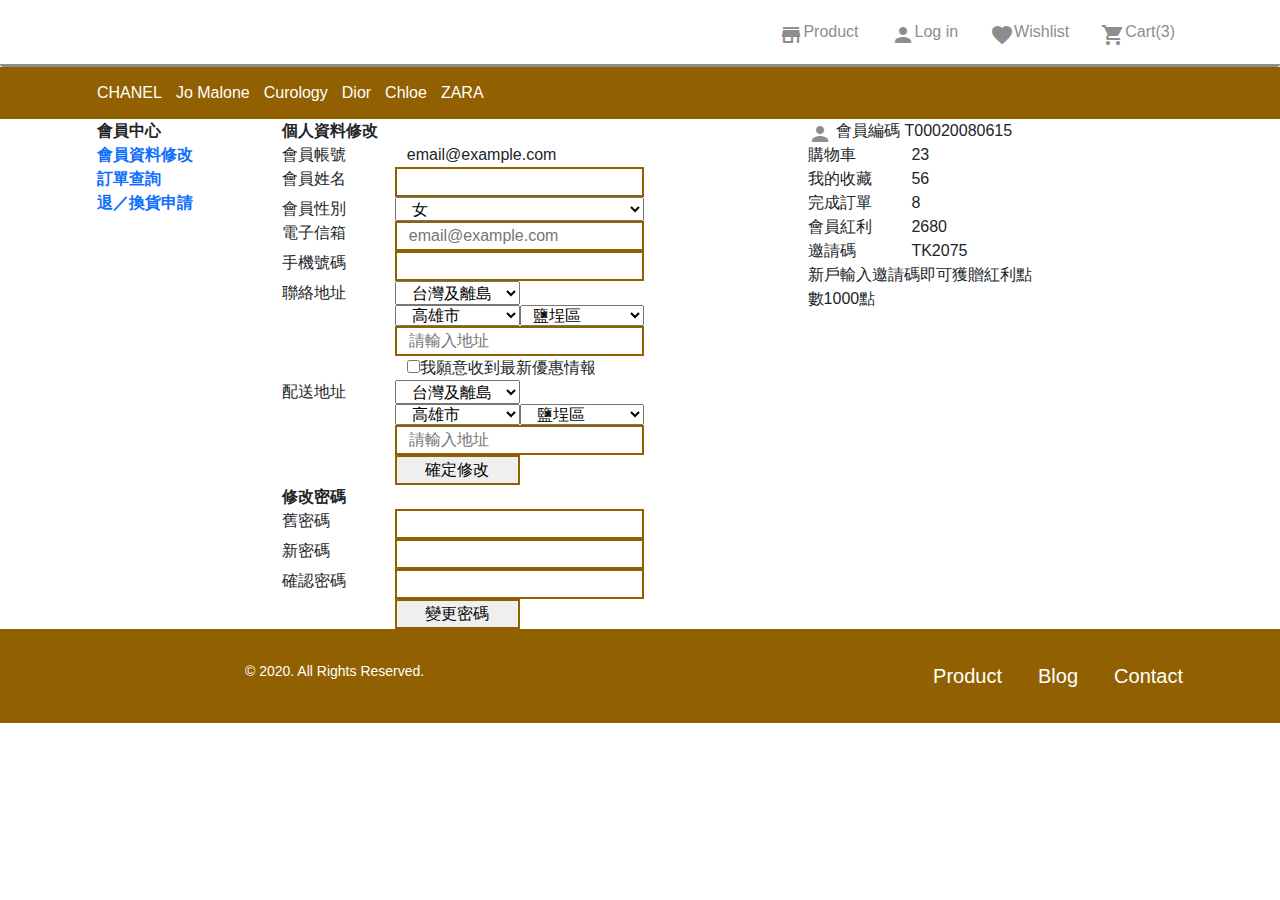
<file: member.html>
<!DOCTYPE html>
<html lang="en">
<head>
    <meta charset="UTF-8">
    <meta http-equiv="X-UA-Compatible" content="IE=edge">
    <meta name="viewport" content="width=device-width, initial-scale=1.0, initial-scale=1.0, maximum-scale=1.0, minimum-scale=1.0">
     <!-- google font -->
     <link href="https://fonts.googleapis.com/icon?family=Material+Icons" rel="stylesheet">
     <!-- BS -->
     <link rel="stylesheet" href="css/bootstrap.min.css">
     <!-- 自訂 -->
     <link rel="stylesheet" href="css/all.css">
     <script src="js/jquery-3.6.0.min.js"></script>

    <title>Perfume</title>
</head>
<body>
    <!--top-bar-->
    <div class="top-bar">
        <div class="container d-flex flex-wrap justify-content-between">
            <h1><a class="logo" href="index.html">D'Prefume</a></h1>
            <!-- PC menu -->
            <ul class="tools flex-wrap d-none d-lg-flex d-xl-flex d-xxl-flex me-lg-2">
                <li class="d-flex flex-wrap">
                    <a href="product1.html">
                        <span class="material-icons  me-2">store</span>Product
                    </a>
                </li>
                <li class="d-flex flex-wrap">
                    <a href="login.html">
                        <span class="material-icons me-2">person</span>Log in
                    </a>
                </li>
                <li class="d-flex flex-wrap">
                    <a href="#">
                        <span class="material-icons me-2">favorite</span>Wishlist
                    </a>
                </li>
                <li class="d-flex flex-wrap">
                    <a href="#">
                        <span class="material-icons me-2">shopping_cart</span>Cart(3)
                    </a>
                </li>
            </ul>

             <!-- mobile menu -->
            <ul class="rwd-menu justify-content-end d-flex d-lg-none d-xl-none d-xxl-none">
                <li class="rwd-cart">
                    <a href="#">
                        <span class="material-icons">shopping_cart</span>
                        <span class="num">3</span>
                    </a>
                </li>
                <!-- 漢堡選單 -->
                <li class="hamburger">
                    <span class="material-icons">
                        menu
                    </span>
                </li>
            </ul>
            
            <!-- 下拉選單 -->
            <ul class="rwd-menu-list flex-column">
                <li><a href="product1.html">Product</a></li>
                <li><a href="#">Wishlist</a></li>
                <li><a href="#">Blog</a></li>
                <li><a href="#">Contact</a></li>
                <li><a href="login.html">Log in</a></li>
            </ul>  
        </div>
    </div>

    <!-- top-bar2 -->
    <div class="top-bar2
                d-none d-sm-none d-md-none
                d-lg-flex d-xl-flex d-xxl-flex">
        <ul class="container d-flex">
            <li><a href="chanel.html">CHANEL</a></li>
            <li><a href="#">Jo Malone</a></li>
            <li><a href="#">Curology</a></li>
            <li><a href="#">Dior</a></li>
            <li><a href="#">Chloe</a></li>
            <li><a href="#">ZARA</a></li>
        </ul>
    </div>

    <div class="member-container container">
        <div class="row d-flex">
            <div class="col-md-2 col-sm-12
                        d-inline-flex flex-md-column flex-row
                        justify-content-between justify-content-md-start">
                <h2 class="bold d-none
                            d-md-flex">會員中心</h2>
                <a class="left-menu-1 bold" href="#">會員資料修改</a>
                <a class="left-menu-2 bold" href="#">訂單查詢</a>
                <a class="left-menu-3 bold" href="#">退／換貨申請</a>
            </div>
            
            <div class="d-flex col-md-10">
                <div class="member-modify col-md-7 col-12">
                    <!-- 個人資料修改 -->
                    <h4 class="bold col-md-10 col-sm-12 col-12">個人資料修改</h4>
                    <form class="col-md-8 col-11" action="#">
                        <div class="row  member-account">
                            <p class="col-md-4">會員帳號</p>
                            <p class="col-md-8">email@example.com</p>
                        </div>

                        <div class="row">
                            <label class="col-md-4" for="member-name">會員姓名</label>
                            <input class="col-md-8" type="text" name="" id="member-name">
                        </div>

                        <!-- 會員性別 -->
                        <div class="row">
                            <label class="col-md-4" for="member-gender">會員性別</label>
                            <select class="col-md-8" name="gender" id="member-gender">
                                <option value="girl">女</option>
                                <option value="boy">男</option>
                            </select>
                        </div>

                        <!-- 電子信箱 -->
                        <div class="row">
                            <label class="col-md-4" for="member-mail">電子信箱</label>
                            <input class="col-md-8" type="email" name="" id="member-mail" placeholder="email@example.com">
                        </div>

                        <!-- 手機號碼 -->
                        <div class="row">
                            <label class="col-md-4" for="member-phone">手機號碼</label>
                            <input class="col-md-8" type="tel" name="" id="member-phone">
                        </div>

                        <!-- 聯絡地址 -->
                        <div class="row d-flex flex-wrap">
                            <label class="col-md-4" for="member-address">聯絡地址</label>
                            
                            <select class="col-md-4" name="address" id="member-address">
                                <option value="台灣及離島">台灣及離島</option>
                                <option value="日本">日本</option>
                            </select>
                            <div class="col-md-4"></div>
                            
                            <div class="col-md-4"></div>
                            <select class="col-md-4" name="address" id="member-address">
                                <option value="高雄市">高雄市</option>
                                <option value="新北市">新北市</option>
                            </select>

                            <select class="col-md-4 ps-2" name="address" id="member-address">
                                <option value="鹽埕區">鹽埕區</option>
                                <option value="鼓山區">鼓山區</option>
                            </select>

                            <div class="col-md-4"></div>
                            <input class="col-md-8" type="text" name="" id="member-address" placeholder="請輸入地址">

                            <div class="col-md-4"></div>
                            <div class="col-md-8">
                                <input class="check" type="checkbox" name="subscribe" id="yes">我願意收到最新優惠情報
                            </div>
                        </div>

                        <!-- 配送地址 -->
                        <div class="row d-flex flex-wrap">
                            <label class="col-md-4" for="member-delivery">配送地址</label>
                            
                            <select class="col-md-4" name="delivery" id="member-delivery">
                                <option value="台灣及離島">台灣及離島</option>
                                <option value="日本">日本</option>
                            </select>
                            <div class="col-md-4"></div>
                            
                            <div class="col-md-4"></div>
                            <select class="col-md-4" name="delivery" id="member-delivery">
                                <option value="高雄市">高雄市</option>
                                <option value="新北市">新北市</option>
                            </select>

                            <select class="col-md-4" name="delivery" id="member-delivery">
                                <option value="鹽埕區">鹽埕區</option>
                                <option value="鼓山區">鼓山區</option>
                            </select>

                            <div class="col-md-4"></div>
                            <input class="col-md-8" type="text" name="" id="member-delivery" placeholder="請輸入地址">

                            <div class="col-md-4"></div>
                            <input class="member-btn col-md-4"  type="submit" value="確定修改">

                        </div>
                    </form>

                    <!-- 修改密碼 -->
                    <h4 class="bold col-md-10">修改密碼</h4>
                    <form class="col-md-8" action="#">
                        <div class="row">
                            <label class="col-md-4" for="member-pwd-old">舊密碼</label>
                            <input class="col-md-8" type="password" name="" id="member-pwd-old">
                        </div>

                        <div class="row">
                            <label class="col-md-4" for="member-pwd-new">新密碼</label>
                            <input class="col-md-8" type="password" name="" id="member-pwd-new">
                        </div>

                        <div class="row">
                            <label class="col-md-4" for="member-pwd-confirm">確認密碼</label>
                            <input class="col-md-8" type="password" name="" id="member-pwd-confirm">
                            
                            <div class="col-md-4"></div>
                            <input class="member-btn col-md-4"  type="submit" value="變更密碼">

                        </div>
                    </form>
                </div>

                <div class="member-info col-md-3">
                    <div class="row d-inline-flex">
                        <p>
                            <span class="material-icons me-2">person</span>
                            會員編碼 T00020080615
                        </p>
                    </div>
                    <div class="row">
                        <p class="member-chart-num col-md-5">購物車</p>
                        <p class="col-md-4">23</p>
                    </div>
                    <div class="row">
                        <p class="col-md-5">我的收藏</p>
                        <p class="col-md-4">56</p>
                    </div>
                    <div class="row">
                        <p class="col-md-5">完成訂單</p>
                        <p class="col-md-4">8</p>
                    </div>
                    <div class="row">
                        <p class="col-md-5">會員紅利</p>
                        <p class="col-md-4">2680</p>
                    </div>
                    <div class="row">
                        <p class="col-md-5">邀請碼</p>
                        <p class="col-md-4">TK2075</p>
                        <p class="member-hint">新戶輸入邀請碼即可獲贈紅利點數1000點</p>
                    </div>
                </div>
            </div>
        </div>
    </div>


    <div class="footer">
        <div class="container d-flex flex-wrap
                    justify-content-between">
            <div class="d-flex flex-wrap">
                <h2>
                    <a class="logo" href="index.html">D'Prefume</a>
                </h2>
                <p class="txt6 margin-top-bottom-32">© 2020. All Rights Reserved.</p>
            </div>
            
            <div class="social margin-top-bottom-32
                        d-flex flex-wrap
                        d-none d-xl-flex d-lg-flex d-md-flex">
                <a href="product1.html">Product</a>
                <a href="#">Blog</a>
                <a href="#">Contact</a>
            </div>
        </div>
    </div>

    <script src="js/bootstrap.bundle.min.js"></script>
    <script src="js/all.js"></script>
</body>
</html>
</file>
<file: css/all.css>
/* http://meyerweb.com/eric/tools/css/reset/ 
   v2.0 | 20110126
   License: none (public domain)
*/
html, body, div, span, applet, object, iframe,
h1, h2, h3, h4, h5, h6, p, blockquote, pre,
a, abbr, acronym, address, big, cite, code,
del, dfn, em, img, ins, kbd, q, s, samp,
small, strike, strong, sub, sup, tt, var,
b, u, i, center,
dl, dt, dd, ol, ul, li,
fieldset, form, label, legend,
table, caption, tbody, tfoot, thead, tr, th, td,
article, aside, canvas, details, embed,
figure, figcaption, footer, header, hgroup,
menu, nav, output, ruby, section, summary,
time, mark, audio, video {
  margin: 0;
  padding: 0;
  border: 0;
  font-size: 100%;
  font: inherit;
  vertical-align: baseline;
}

/* HTML5 display-role reset for older browsers */
article, aside, details, figcaption, figure,
footer, header, hgroup, menu, nav, section {
  display: block;
}

body {
  line-height: 1;
}

ol, ul {
  list-style: none;
}

blockquote, q {
  quotes: none;
}

blockquote:before, blockquote:after,
q:before, q:after {
  content: "";
  content: none;
}

table {
  border-collapse: collapse;
  border-spacing: 0;
}

.container {
  margin: 0 auto;
  max-width: 1110px;
  width: 100%;
}

.bold {
  font-weight: bold;
}

a {
  text-decoration: none;
  display: block;
}

body {
  font-family: Roboto, -apple-system, BlinkMacSystemFont, "Segoe UI", Roboto, "Helvetica Neue", Arial, sans-serif;
  line-height: 1.5;
}

input {
  -webkit-box-sizing: border-box;
          box-sizing: border-box;
  border: 2px solid #916000;
}

.bg {
  background-size: cover;
  background-repeat: no-repeat;
}

.btn {
  border: 2px solid white;
  border-radius: 50px;
  margin: 0 auto;
  text-align: center;
}

.more {
  font-size: 16px;
  margin-top: 16px;
  color: #AC8A46;
}
.more:hover {
  color: #d19318;
}

.top-bar {
  position: sticky;
  left: 0;
  right: 0;
  top: 0;
  width: 100%;
  background-color: white;
  border-bottom: 3px solid #8D8D8D;
  border-radius: 0 0 3px 3px;
}
.top-bar .container {
  -webkit-box-align: center;
      -ms-flex-align: center;
          align-items: center;
}

.logo {
  width: 128px;
  height: 38px;
  background-image: url("https://raw.githubusercontent.com/hexschool/webLayoutTraining1st/master/perfume-week6/d%E2%80%99Perfume.png");
  display: block;
  text-indent: 110%;
  white-space: nowrap;
  overflow: hidden;
  background-repeat: no-repeat;
}

.tools li, .rwd-menu li {
  margin-left: 32px;
  padding: 20px 0;
}
.tools li a, .rwd-menu li a {
  color: #8D8D8D;
}
.tools li a:hover, .tools li a .material-icons:hover, .rwd-menu li a:hover, .rwd-menu li a .material-icons:hover {
  color: #000000;
}

.material-icons {
  vertical-align: text-top;
  width: 16px;
  height: 16px;
  padding-right: 8px;
  color: #8D8D8D;
}

.hamburger {
  color: #8D8D8D;
  margin-right: 10px;
}
.hamburger:hover {
  cursor: pointer;
}

.rwd-cart {
  position: relative;
}
.rwd-cart .num {
  font-size: 12px;
  line-height: 1px;
  text-align: center;
  position: absolute;
  display: block;
  top: 13px;
  right: -20px;
  background-color: #916000;
  color: white;
  padding: 8px;
  border-radius: 50%;
}

.rwd-menu-list {
  display: none;
  position: absolute;
  top: 100%;
  left: 0;
  right: 0;
  margin: 0 auto;
}
.rwd-menu-list li {
  text-align: center;
  border-bottom: 1px solid white;
  background-color: #707070;
}
.rwd-menu-list li:hover {
  background-color: #000000;
}
.rwd-menu-list a {
  padding: 6px 0;
  width: 100%;
  color: white;
}

.banner {
  margin: 0 auto;
  height: 870px;
  background-image: url("https://raw.githubusercontent.com/hexschool/webLayoutTraining1st/master/perfume-week6/index1.jpg");
  background-position: center;
  background-attachment: fixed;
}

.txt1 {
  color: white;
}
.txt1 h2 {
  font-size: 40px;
}
.txt1 p {
  font-size: 24px;
}
.txt1 a {
  font-size: 28px;
  color: white;
  padding: 13px 0px;
  margin-top: 20px;
}
.txt1 a:hover {
  background-color: rgba(255, 255, 255, 0.205);
}

@media (max-width: 376px) {
  .banner {
    height: 480px;
    background-position: -150px 10px;
  }
  .banner .container {
    -webkit-box-pack: center;
        -ms-flex-pack: center;
            justify-content: center;
  }
}
.footer-banner {
  margin-top: 60px;
  height: 600px;
  background-image: url("https://raw.githubusercontent.com/hexschool/webLayoutTraining1st/master/perfume-week6/index10.jpg");
  background-position: center;
}
.footer-banner .txt5 {
  color: #8D8D8D;
  font-size: 32px;
}
.footer-banner .subscribe {
  margin-bottom: 112px;
}
.footer-banner .subscribe input {
  height: 60px;
  margin-top: 20px;
}
.footer-banner .mail {
  padding: 20px 57px 21px 16px;
  font-size: 16px;
}
.footer-banner .subscribeBtn {
  height: 60px;
  background-color: #916000;
  color: white;
  border-radius: 0px 4px 4px 0px;
}
.footer-banner .subscribeBtn:hover {
  cursor: pointer;
  background-color: #6C4700;
}

@media (max-width: 992px) {
  .footer-banner {
    margin-top: 40px;
    background-position: left;
  }
  .footer-banner h2, .footer-banner .subscribe {
    margin-left: 20px;
  }
}
@media (max-width: 376px) {
  .footer-banner h2, .footer-banner .subscribe {
    margin-left: 0px;
  }
}
.footer {
  background-color: #916000;
  color: white;
}
.footer .margin-top-bottom-32 {
  margin-top: 32px;
  margin-bottom: 32px;
}
.footer .logo {
  margin-top: 20px;
  background-image: url("https://raw.githubusercontent.com/hexschool/webLayoutTraining1st/master/perfume-week6/d%E2%80%99Perfumewhite.png");
}

.txt6 {
  font-size: 14px;
  margin-left: 20px;
}

.social a {
  padding-left: 36px;
  font-size: 20px;
  color: white;
}
.social a:hover {
  color: #E0E0E0;
}

@media (max-width: 992px) {
  .logo {
    margin-left: 20px;
  }

  .social {
    margin-right: 20px;
  }
}
@media (max-width: 576px) {
  .social {
    display: none;
  }
}
@media (max-width: 376px) {
  .logo {
    margin: 0;
  }
}
.index-product-list1 {
  margin-top: 60px;
}

.txt2 {
  font-size: 20px;
}
.txt2 h3 {
  font-size: 32px;
}

.txt3 {
  margin-top: 52px;
  font-size: 24px;
}
.txt3 p {
  font-size: 16px;
  margin-top: 4px;
}

.img_container1 {
  height: 555px;
  -o-object-fit: cover;
     object-fit: cover;
  -o-object-position: center;
     object-position: center;
}

.img_container2 {
  height: 1080px;
  -o-object-fit: cover;
     object-fit: cover;
}

.pd3 {
  -o-object-position: -80px;
     object-position: -80px;
}

.index-product-list1-long .btn {
  margin-top: 60px;
  border: 2px black solid;
  padding: 18px;
  font-size: 20px;
  color: black;
}
.index-product-list1-long .btn:hover {
  background-color: rgba(0, 0, 0, 0.055);
}

@media (max-width: 992px) {
  .img_container1, .img_container2 {
    background-position: center;
    margin: 0 auto;
    margin-top: 32px;
  }

  .txt2 {
    margin-top: 8px;
  }

  .more {
    margin-top: 8px;
  }
}
@media (max-width: 376px) {
  .index-product-list1 {
    margin-top: 12px;
  }

  .img_container1 {
    height: 350px;
  }

  .img_container2 {
    height: 680px;
  }

  .txt2 {
    margin-top: 8px;
  }

  .txt3 {
    margin-top: 10px;
    margin-bottom: 20px;
  }
}
.bc-gray {
  background-color: #E0E0E0;
  margin-top: 60px;
  padding: 40px 0;
  font-size: 16px;
}

.img_container3 {
  height: 540px;
  -o-object-fit: cover;
     object-fit: cover;
  -o-object-position: center;
     object-position: center;
}

h3 {
  font-size: 24px;
}

.price {
  margin-top: 16px;
}

.original-price {
  margin-left: 8px;
  color: #8D8D8D;
  text-decoration: line-through;
}

@media (max-width: 992px) {
  .bc-gray {
    margin-top: 40px;
    padding: 0;
    padding-bottom: 36px;
  }
  .bc-gray ul {
    -webkit-box-orient: vertical;
    -webkit-box-direction: normal;
        -ms-flex-direction: column;
            flex-direction: column;
    -webkit-box-align: center;
        -ms-flex-align: center;
            align-items: center;
  }
  .bc-gray li {
    margin-top: 24px;
  }
  .bc-gray .price {
    margin-top: 4px;
  }
}
.tst {
  border: 1px solid black;
}

.txt4-container {
  margin-top: 142px;
}

.txt4 {
  font-size: 16px;
}
.txt4 h3 {
  font-size: 32px;
}
.txt4 p {
  margin-bottom: 16px;
}
.txt4 .more {
  margin-top: 8px;
}

.img_container4 {
  height: 520px;
  -o-object-fit: cover;
     object-fit: cover;
  -o-object-position: center;
     object-position: center;
  margin-top: 60px;
}

@media (max-width: 992px) {
  .txt4 p {
    margin-bottom: 8px;
  }

  .img_container4 {
    margin-top: 40px;
  }

  .txt4-container {
    margin-top: 8px;
  }
}
.top-bar2 {
  background-color: #916000;
  height: 52px;
}
.top-bar2 a {
  color: white;
  margin: 14px 14px 28px 0;
}
.top-bar2 a:hover {
  color: #dbdbdb;
}

.product1-product-list {
  margin-top: 22px;
}
.product1-product-list h3 {
  margin-top: 2px;
}
.product1-product-list .pd2 {
  -o-object-position: 0 90%;
     object-position: 0 90%;
}
.product1-product-list .pd3, .product1-product-list .pd4, .product1-product-list .pd10 {
  -o-object-position: 0 25%;
     object-position: 0 25%;
}
.product1-product-list .pd6 {
  -o-object-position: 20% 0;
     object-position: 20% 0;
}

.product1-img-container1 {
  height: 255px;
  margin-top: 58px;
  -o-object-fit: cover;
     object-fit: cover;
  -o-object-position: center;
     object-position: center;
}

.product1-tools {
  margin-top: 3px;
}
.product1-tools span {
  color: #916019;
}
.product1-tools span:hover {
  color: #AC8A46;
}

.page {
  margin-top: 70px;
}
.page a {
  color: black;
  padding-left: 20px;
}
.page a:hover {
  color: #AC8A46;
  text-decoration: underline;
}

@media (max-width: 768px) {
  .product1-product-list {
    margin-top: 42px;
  }

  .product1-product-list h3 {
    font-size: 20px;
  }

  .product1-img-container1 {
    height: 170px;
    margin-top: 45px;
  }

  .page {
    margin-top: 50px;
  }
}
@media (max-width: 576px) {
  .product1-product-list {
    margin-top: 14px;
  }

  .product1-img-container1 {
    height: 165px;
    margin-top: 30px;
  }

  .page {
    margin-top: 46px;
  }
}
.chanel-pd1 {
  margin-top: 80px;
  margin-right: 30px;
}

.chanel-pd2, .chanel-pd3, .chanel-pd4 {
  margin-top: 30px;
  margin-right: 30px;
}

.chanel-pd4 {
  margin-bottom: 60px;
}

.chanel-img-container2 {
  margin-top: 30px;
}

.chanel-right-txt, .chanel-rwd-middle-txt {
  margin-top: 80px;
}
.chanel-right-txt h3, .chanel-rwd-middle-txt h3 {
  line-height: 1;
  font-size: 32px;
}
.chanel-right-txt h4, .chanel-rwd-middle-txt h4 {
  font-size: 20px;
}
.chanel-right-txt a, .chanel-rwd-middle-txt a {
  color: black;
}
.chanel-right-txt a:hover, .chanel-rwd-middle-txt a:hover {
  color: #8D8D8D;
}
.chanel-right-txt .material-icons, .chanel-rwd-middle-txt .material-icons {
  color: #916019;
}
.chanel-right-txt .material-icons:hover, .chanel-rwd-middle-txt .material-icons:hover {
  color: #a59678;
}
.chanel-right-txt .chanel-price, .chanel-rwd-middle-txt .chanel-price {
  margin-top: 32px;
}
.chanel-right-txt .add-chart, .chanel-rwd-middle-txt .add-chart {
  margin-top: 12px;
}
.chanel-right-txt .add-chart-num, .chanel-rwd-middle-txt .add-chart-num {
  padding: 16px 16px;
}
.chanel-right-txt .add-chart-btn, .chanel-rwd-middle-txt .add-chart-btn {
  background-color: #916000;
  color: white;
  text-align: center;
}
.chanel-right-txt .add-chart-btn:hover, .chanel-rwd-middle-txt .add-chart-btn:hover {
  cursor: pointer;
  background-color: #6C4700;
}
.chanel-right-txt .add-fav, .chanel-rwd-middle-txt .add-fav {
  margin-top: 8px;
}

.chanel-rwd-middle-txt {
  display: none;
}

.chanel-right-txt2 {
  margin-top: 60px;
  font-size: 16px;
}
.chanel-right-txt2 h5 {
  margin-top: 20px;
}
.chanel-right-txt2 p {
  margin-top: 8px;
}

@media (max-width: 768px) {
  .chanel-right-txt {
    display: none;
  }

  .chanel-rwd-middle-txt {
    display: -webkit-box;
    display: -ms-flexbox;
    display: flex;
    -webkit-box-orient: vertical;
    -webkit-box-direction: normal;
        -ms-flex-direction: column;
            flex-direction: column;
    margin-top: 28px;
  }
  .chanel-rwd-middle-txt .chanel-right-txt2 {
    margin-top: 40px;
  }

  .chanel-right-txt2 {
    margin-top: 20px;
  }

  .chanel-pd1, .chanel-pd2 {
    margin-right: 0;
    margin-top: 40px;
  }

  .chanel-pd3, .chanel-pd4 {
    margin-right: 0;
    margin-top: 16px;
  }

  .chanel-pd4 {
    margin-bottom: 40px;
    height: 460px;
    -o-object-fit: cover;
       object-fit: cover;
  }
}
.login-container {
  margin-top: 80px;
  margin-bottom: 82px;
}

.login-img-container {
  -o-object-fit: cover;
     object-fit: cover;
  height: 730px;
}

.login-txt {
  margin-top: 211px;
}
.login-txt h3 {
  font-size: 32px;
}
.login-txt .register-btn, .login-txt .login-btn, .login-txt a {
  margin-top: 36px;
  color: #916000;
}
.login-txt .register-btn, .login-txt .login-btn {
  padding: 8px 16px;
  border-radius: 3px;
}
.login-txt .register-btn {
  margin-right: 8px;
  background-color: #FFFFFF;
}
.login-txt .register-btn:hover {
  background-color: #916000;
  color: white;
}
.login-txt .login-btn {
  background-color: #6C4700;
  color: white;
  border: 1px #6C4700 solid;
}
.login-txt .login-btn:hover {
  background-color: #FFFFFF;
  color: #6C4700;
}
.login-txt a:hover {
  color: #6C4700;
}

.login-input {
  border: #CED4DA 1px solid;
  border-radius: 3px;
  padding: 9px 0px 10px 12px;
  margin-top: 4px;
}

.login-mail-label {
  margin-top: 12px;
}

.login-pwd-label {
  margin-top: 20px;
}

@media (max-width: 768px) {
  .login-container {
    margin-top: 40px;
    margin-bottom: 0px;
  }

  .login-img-container {
    height: 220px;
  }

  .login-txt {
    margin-top: 28px;
  }
  .login-txt ul {
    margin-bottom: 106px;
  }
}/*# sourceMappingURL=all.css.map */
</file>
